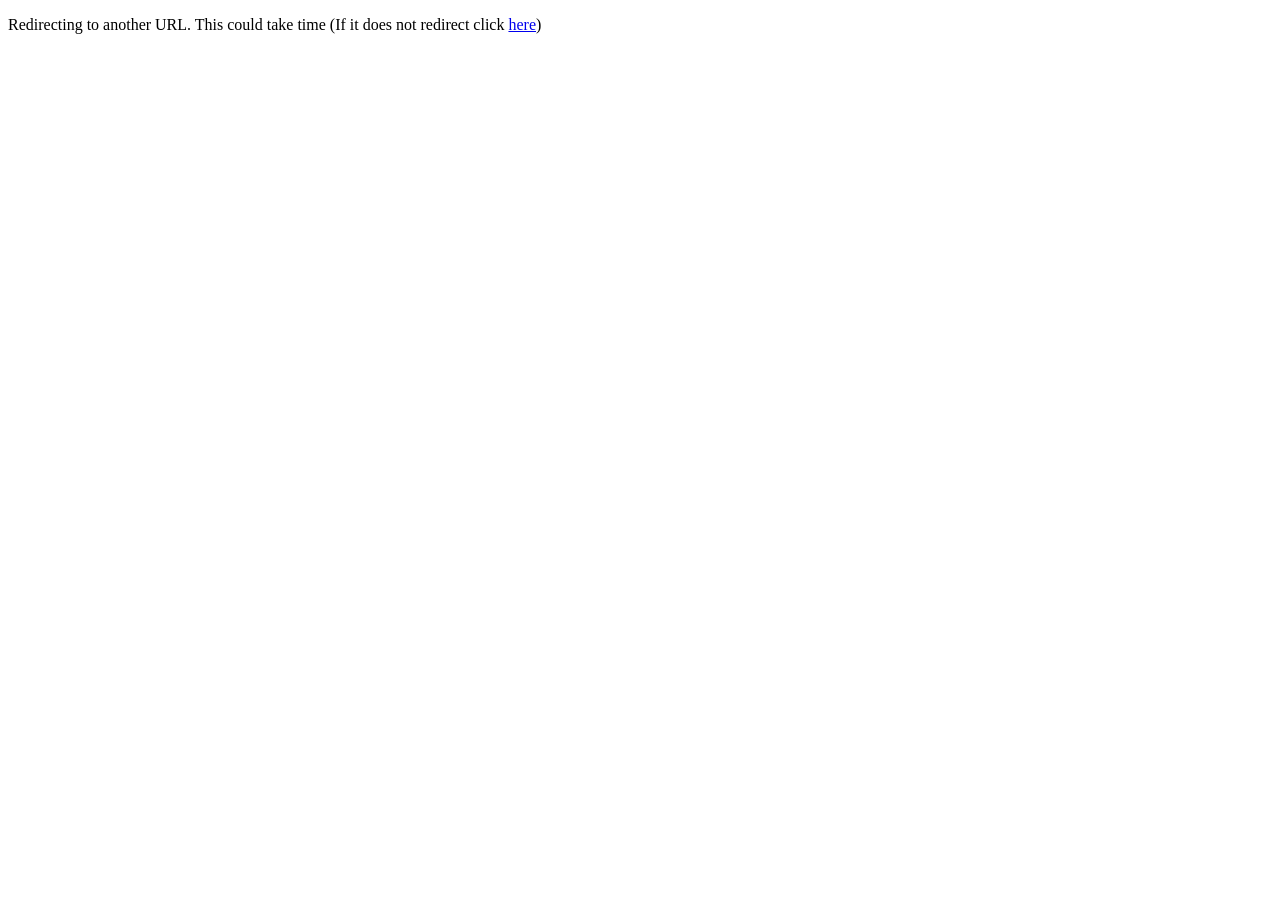
<file: index.html>
<!DOCTYPE html>
<html>

<head>
	<title>Redirecting...</title>
	<meta http-equiv="refresh" content="0; URL=https://soulofhope.github.io/web/pages/welcome.php" />
</head>

<body>
	<p>Redirecting to another URL. This could take time (If it does not redirect click <a href='https://soulofhope.github.io/web/pages/welcome.php'>here</a>)</p>
</body>

</html>
</file>
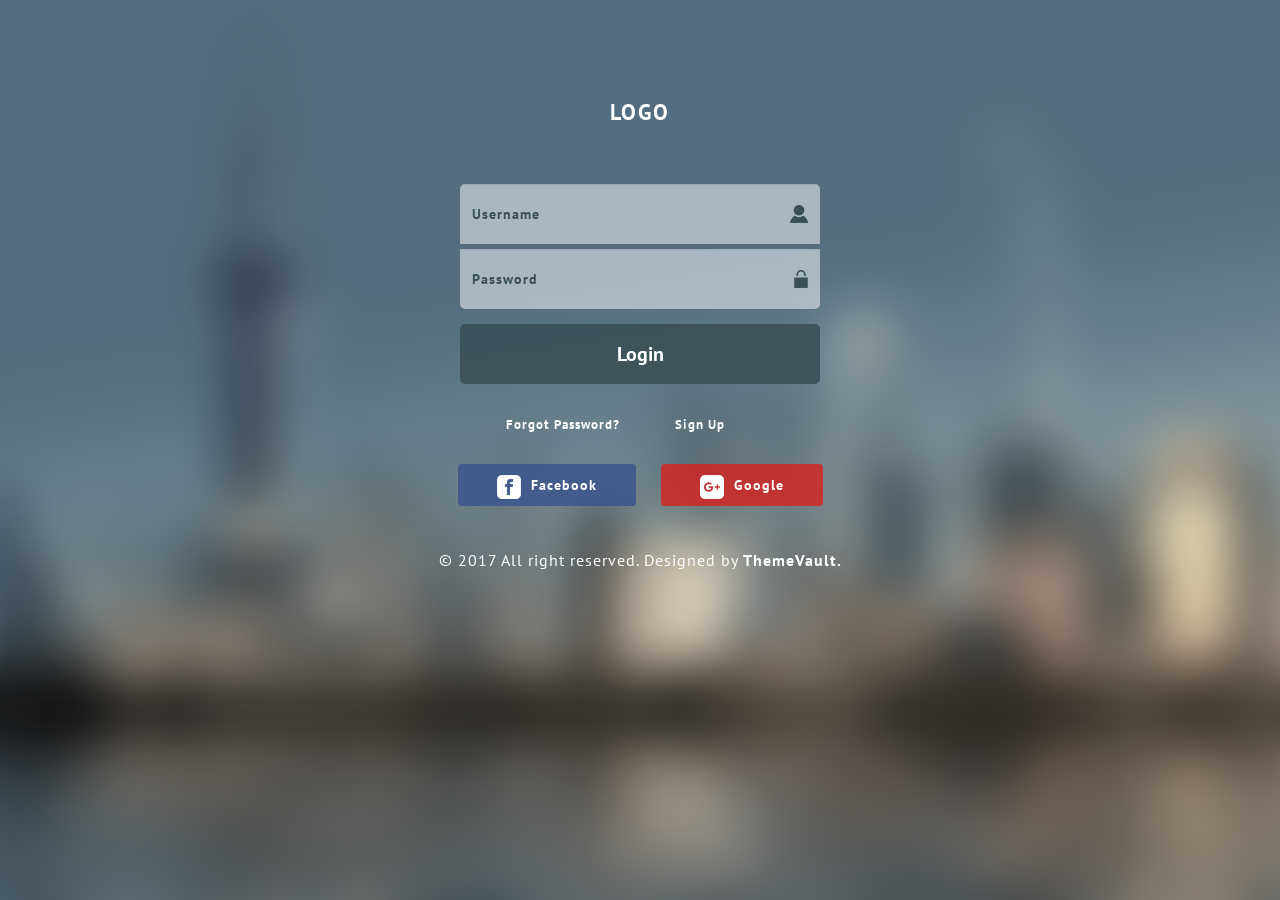
<file: pages/index.html>
<!--Template Name: classic-login
File Name: index.html
Author Name: ThemeVault
Author URI: http://www.themevault.net/
Licence URI: http://www.themevault.net/license/
-->
<!DOCTYPE html>
<html lang="en">
    <head>
        <meta charset="utf-8">
        <meta http-equiv="X-UA-Compatible" content="IE=edge">
        <meta name="viewport" content="width=device-width, initial-scale=1.0">
        <title>Classic Login</title>
        <!-- Bootstrap core CSS -->
        <link rel="icon" href="images/favicon.png"/>
        <link href="https://fonts.googleapis.com/css?family=PT+Sans:400,400i,700,700i" rel="stylesheet">  
        <!-- Custom styles for this template -->
        <link href="css/style.css" rel="stylesheet">
        <link href="css/bootstrap.min.css" rel="stylesheet">
    </head>
    <body class="content">
        <header>
            <div class="logo text-center">
                <h2>Logo</h2>
            </div>
        </header>
        <div class="container">
            <div class="row">
                <div class="col-md-offset-4 col-md-4 col-sm-offset-3 col-sm-6 col-xs-offset-3 col-xs-6 width-100">
                    <form action="#" method="post">
                        <div class="loginpage">
                            <input class="form-control placeholder-fix" type="text" placeholder="Username" name="uname" required="">
                            <input class="form-control placeholder-fix" type="password" placeholder="Password" name="password" required="">
                        </div>
                        <div class="action-button">
                            <button class="btn-block" type="submit">Login</button> 
                        </div>
                    </form>
                </div>
            </div>
            <div class="row">
                <ul class="page-links">
                    <li><a href="#">Forgot Password?</a></li>
                    <li><a href="#">Sign Up</a></li>
                </ul>
                <div class="social-button">
                    <a href="#"><img src="images/facebook.png" alt="fb">Facebook</a>
                    <a href="#"><img src="images/google.png" alt="google">Google</a>
                </div>
                <div class="copyright-box">
                    <div class="copyright">
                        <!--Do not remove Backlink from footer of the template. To remove it you can purchase the Backlink !-->
                        &copy; 2017 All right reserved. Designed by <a href="http://www.themevault.net/" target="_blank"><strong>ThemeVault.</strong></a>
                    </div>
                </div>
            </div>
        </div>
    </body>

</html>
</file>
<file: pages/css/style.css>
/*
Template Name: classic-login
File Name: style.css
Author Name: ThemeVault
Author URI: http://www.themevault.net/
Licence URI: http://www.themevault.net/license/
*/
html {
    margin: 0;
    padding: 0;
}
body {
    font-family: 'PT Sans', sans-serif !important;
    margin: 0;
    padding: 100px 0;
    color: #000;
    font-size:100%;
    letter-spacing: 1px;
}
.content{
    background: url(../images/bg-banner.png) no-repeat center center fixed; 
    -webkit-background-size: cover;
    -moz-background-size: cover;
    -o-background-size: cover;
    background-size: cover;
    text-align: center;
}
a, a:focus, a:hover{
    text-decoration: none !important;
    color:#fff !important;
}
.placeholder-fix:focus::-webkit-input-placeholder  {color:transparent !important; }
.placeholder-fix:focus::-moz-placeholder   {color:transparent !important;}
.placeholder-fix:-moz-placeholder   {color:transparent !important;}
.loginpage {
    margin: 0 auto;
}
.loginpage .form-control{
    width:100%;
}
.logo h2 {
    color: #fff;
    font-size: 22px;
    font-weight: 600;
    letter-spacing: 2px;
    margin: 0;
    text-transform: uppercase;
     padding-bottom: 60px;
}
.loginpage input:first-child{
    background: url(../images/user.png);
    background-repeat: no-repeat;
    background-position: right center;
    background-origin: content-box;
     background-color: rgba(255, 255, 255, 0.5);
    border: medium none;
    height: 60px;
    margin: 0 0 5px;
    width: 100%;
     color: rgb(57,80,86);
     font-weight: 600;
      border-radius: 5px 5px 0 0;
}
.loginpage input:last-child{
    background: url(../images/lock.png);
    background-repeat: no-repeat;
    background-position: right center;
    background-origin: content-box;
    background-color: rgba(255, 255, 255, 0.5);
    border: medium none;
    height: 60px;
    margin: 0 0 5px;
    width: 100%;
    color: rgb(57,80,86);
    font-weight: 600;
     border-radius: 0 0 5px 5px;
}
.form-control::-moz-placeholder {
    color: rgb(57,80,86) !important;
    font-weight: 600;
    letter-spacing: 1px;
}
.form-control::-webkit-input-placeholder{
    color: rgb(57,80,86) !important; 
    font-weight: 600;
    letter-spacing: 1px;    
}
.form-control:focus {
    border-color: transparent;
    box-shadow: none!important;
    outline: 0 none;
}
.action-button .btn-block {
    background-color: rgba(57,80,86,0.9);
    border: medium none;
    color: #fff;
    font-size: 20px;
    font-weight: 600;
    height: 60px;
    margin-top: 15px;
    border-radius: 5px;
    width: 100%;
}
.page-links {
    padding: 0;
    text-align: center;
    padding: 30px 0;
}
.page-links li{
    display: inline-block;
}
.page-links a {
    color: #fff;
    font-size: 13px;
    font-weight: 600;
    margin-right: 50px;
} 
.social-button {
    text-align: center;
}
.social-button > a {
    color: #fff;
    font-size: 14px;
    font-weight: 600;
    margin-right: 20px;
    padding: 12px 39px;
    border-radius: 4px;
}
.social-button a:first-child{
    background-color: rgba(56,83,141,0.8);
}
.social-button a:last-child{
    background-color: rgba(214,34,33,0.8);
    margin-right: 0px;
}
.social-button img {
    vertical-align: middle;
    margin-right: 10px;
}
.copyright {
    color: #fff;
    font-size: 16px;
    margin-top: 50px;
}
.copyright a, .copyright a:hover{
    color:#fff;
    text-decoration: none;
    font-weight: 600;
}

/*media query*/
@media (max-width: 1199px){
    .social-button > a {
        padding: 12px 22px;
    } 
    .page-links a {
        margin-right: 40px;
    }
}
@media (max-width: 991px){
    .social-button > a {
        padding: 12px 35px;
    }  
}
@media (max-width: 767px){
    body {
        padding: 50px 0;
    }
    .logo h2 {
        padding-bottom: 40px;
    }
    .loginpage input:first-child, .loginpage input:last-child, .action-button .btn-block{
        height: 45px;
    }
    .social-button > a {
        padding: 10px 21px;
    }
}
@media (max-width: 500px){
    .width-100{
        width:100% !important;
        margin: 0 !important;
    }
}
</file>
